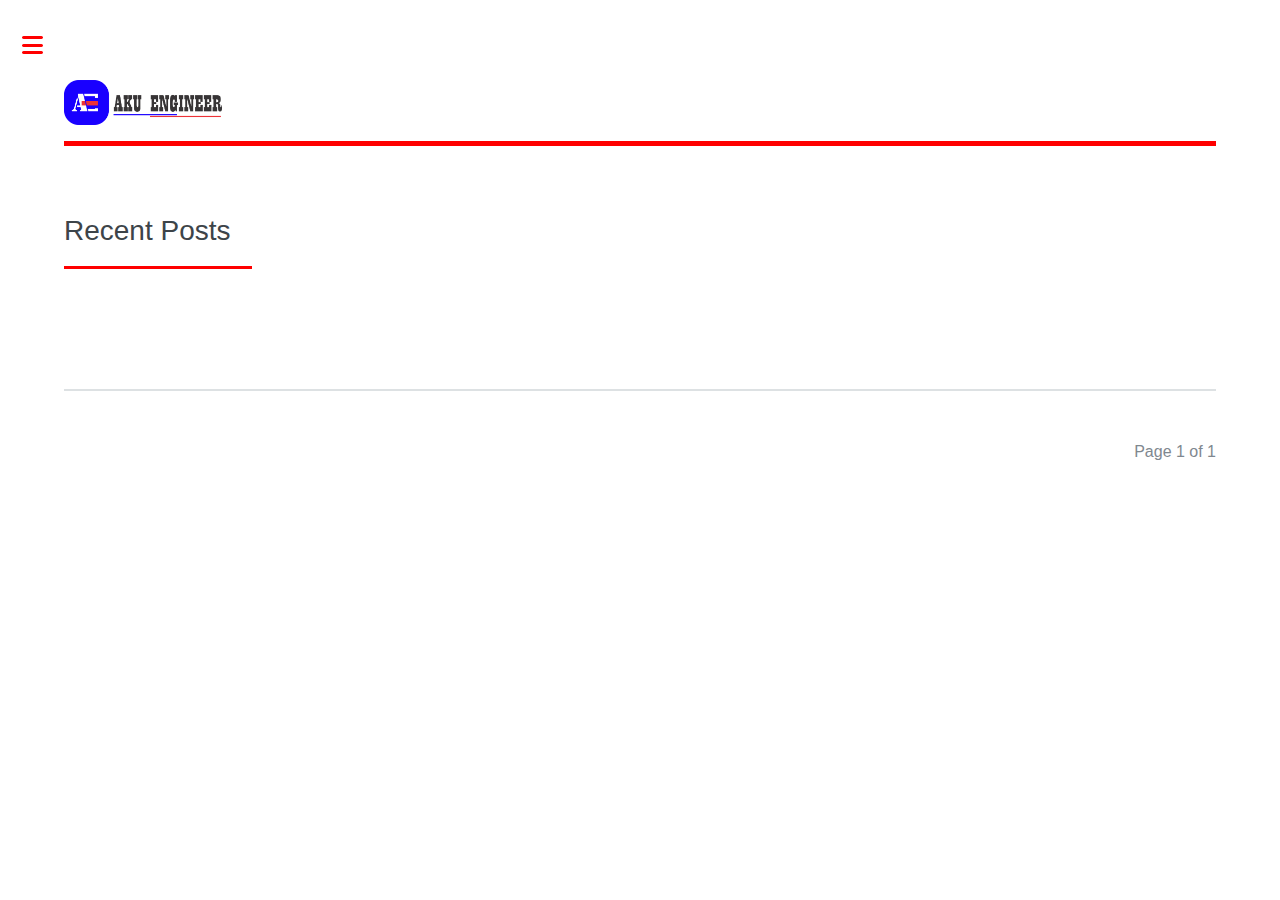
<file: index.html>
<!DOCTYPE html><html lang="en-gb"><head><meta charset="utf-8"><meta http-equiv="X-UA-Compatible" content="IE=edge"><meta name="viewport" content="width=device-width,initial-scale=1,user-scalable=no"><title>Aku Engineer</title><meta name="generator" content="Publii Open-Source CMS for Static Site"><link rel="canonical" href="https://21mikazuki.github.io/Akuengineer/"><link rel="alternate" type="application/atom+xml" href="https://21mikazuki.github.io/Akuengineer/feed.xml"><link rel="alternate" type="application/json" href="https://21mikazuki.github.io/Akuengineer/feed.json"><meta property="og:title" content="Aku Engineer"><meta property="og:image" content="https://21mikazuki.github.io/Akuengineer/media/website/Logo-3.png"><meta property="og:image:width" content="2479"><meta property="og:image:height" content="706"><meta property="og:site_name" content="Aku Engineer"><meta property="og:description" content=""><meta property="og:url" content="https://21mikazuki.github.io/Akuengineer/"><meta property="og:type" content="website"><link rel="stylesheet" href="https://21mikazuki.github.io/Akuengineer/assets/css/fontawesome-all.min.css?v=85514f933f9e0b82460af63f1a403fa5"><link rel="stylesheet" href="https://21mikazuki.github.io/Akuengineer/assets/css/style.css?v=002869684028ba3f0daab5311c198d74"><script type="application/ld+json">{"@context":"http://schema.org","@type":"Organization","name":"Aku Engineer","logo":"https://21mikazuki.github.io/Akuengineer/media/website/Logo-3.png","url":"https://21mikazuki.github.io/Akuengineer/"}</script><noscript><style>img[loading] {
                    opacity: 1;
                }</style></noscript></head><body class="is-preload"><div id="wrapper"><div id="main"><div class="inner"><header id="header"><a class="logo logo-image" href="https://21mikazuki.github.io/Akuengineer/"><img src="https://21mikazuki.github.io/Akuengineer/media/website/Logo-3.png" alt="Aku Engineer" width="2479" height="706"></a></header><section><header class="major"><h2>Recent Posts</h2></header><div class="posts"></div></section><nav class="pagination desc"><small>Page 1 of 1</small></nav></div></div><div id="sidebar"><div class="inner"><div id="search" class="alt"></div><nav id="menu"><header class="major"><h2>Menu</h2></header></nav><footer id="footer"><p class="copyright">© Aku Engineer - All rights reserved</p></footer></div></div></div><script src="https://21mikazuki.github.io/Akuengineer/assets/js/jquery.min.js?v=7c14a783dfeb3d238ccd3edd840d82ee"></script><script src="https://21mikazuki.github.io/Akuengineer/assets/js/browser.min.js?v=c07298dd19048a8a69ad97e754dfe8d0"></script><script src="https://21mikazuki.github.io/Akuengineer/assets/js/breakpoints.min.js?v=81a479eb099e3b187613943b085923b8"></script><script src="https://21mikazuki.github.io/Akuengineer/assets/js/util.min.js?v=cbdaf7c20ac2883c77ae23acfbabd47e"></script><script src="https://21mikazuki.github.io/Akuengineer/assets/js/main.min.js?v=08add7f6d435054ad38ec38d7cf8be40"></script><script>var images=document.querySelectorAll("img[loading]");for(var i=0;i<images.length;i++){if(images[i].complete){images[i].classList.add("is-loaded")}else{images[i].addEventListener("load",function(){this.classList.add("is-loaded")},false)}};</script></body></html>
</file>
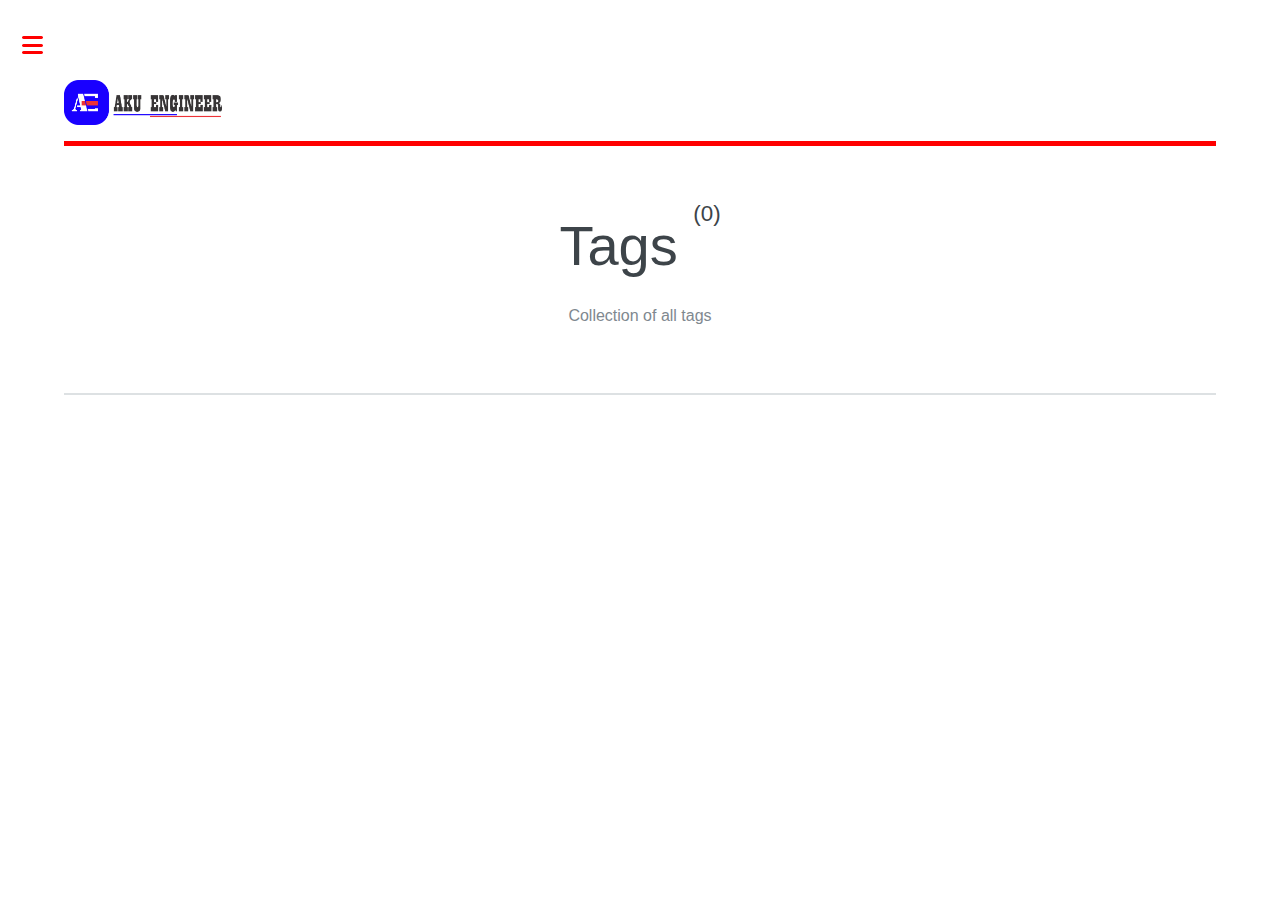
<file: tags/index.html>
<!DOCTYPE html><html lang="en-gb"><head><meta charset="utf-8"><meta http-equiv="X-UA-Compatible" content="IE=edge"><meta name="viewport" content="width=device-width,initial-scale=1,user-scalable=no"><title>All tags - Aku Engineer</title><meta name="robots" content="noindex, follow"><meta name="generator" content="Publii Open-Source CMS for Static Site"><link rel="alternate" type="application/atom+xml" href="https://21mikazuki.github.io/Akuengineer/feed.xml"><link rel="alternate" type="application/json" href="https://21mikazuki.github.io/Akuengineer/feed.json"><meta property="og:title" content="Aku Engineer"><meta property="og:image" content="https://21mikazuki.github.io/Akuengineer/media/website/Logo-3.png"><meta property="og:image:width" content="2479"><meta property="og:image:height" content="706"><meta property="og:site_name" content="Aku Engineer"><meta property="og:description" content=""><meta property="og:url" content="https://21mikazuki.github.io/Akuengineer/tags/"><meta property="og:type" content="website"><link rel="stylesheet" href="https://21mikazuki.github.io/Akuengineer/assets/css/fontawesome-all.min.css?v=85514f933f9e0b82460af63f1a403fa5"><link rel="stylesheet" href="https://21mikazuki.github.io/Akuengineer/assets/css/style.css?v=002869684028ba3f0daab5311c198d74"><script type="application/ld+json">{"@context":"http://schema.org","@type":"Organization","name":"Aku Engineer","logo":"https://21mikazuki.github.io/Akuengineer/media/website/Logo-3.png","url":"https://21mikazuki.github.io/Akuengineer/"}</script><noscript><style>img[loading] {
                    opacity: 1;
                }</style></noscript></head><body class="is-preload"><div id="wrapper"><div id="main"><div class="inner"><header id="header"><a class="logo logo-image" href="https://21mikazuki.github.io/Akuengineer/"><img src="https://21mikazuki.github.io/Akuengineer/media/website/Logo-3.png" alt="Aku Engineer" width="2479" height="706"></a></header><div class="page-header"><h1>Tags <sup>(0)</sup></h1><p>Collection of all tags</p></div><section><div class="posts"></div></section></div></div><div id="sidebar"><div class="inner"><div id="search" class="alt"></div><nav id="menu"><header class="major"><h2>Menu</h2></header></nav><footer id="footer"><p class="copyright">© Aku Engineer - All rights reserved</p></footer></div></div></div><script src="https://21mikazuki.github.io/Akuengineer/assets/js/jquery.min.js?v=7c14a783dfeb3d238ccd3edd840d82ee"></script><script src="https://21mikazuki.github.io/Akuengineer/assets/js/browser.min.js?v=c07298dd19048a8a69ad97e754dfe8d0"></script><script src="https://21mikazuki.github.io/Akuengineer/assets/js/breakpoints.min.js?v=81a479eb099e3b187613943b085923b8"></script><script src="https://21mikazuki.github.io/Akuengineer/assets/js/util.min.js?v=cbdaf7c20ac2883c77ae23acfbabd47e"></script><script src="https://21mikazuki.github.io/Akuengineer/assets/js/main.min.js?v=08add7f6d435054ad38ec38d7cf8be40"></script><script>var images=document.querySelectorAll("img[loading]");for(var i=0;i<images.length;i++){if(images[i].complete){images[i].classList.add("is-loaded")}else{images[i].addEventListener("load",function(){this.classList.add("is-loaded")},false)}};</script></body></html>
</file>
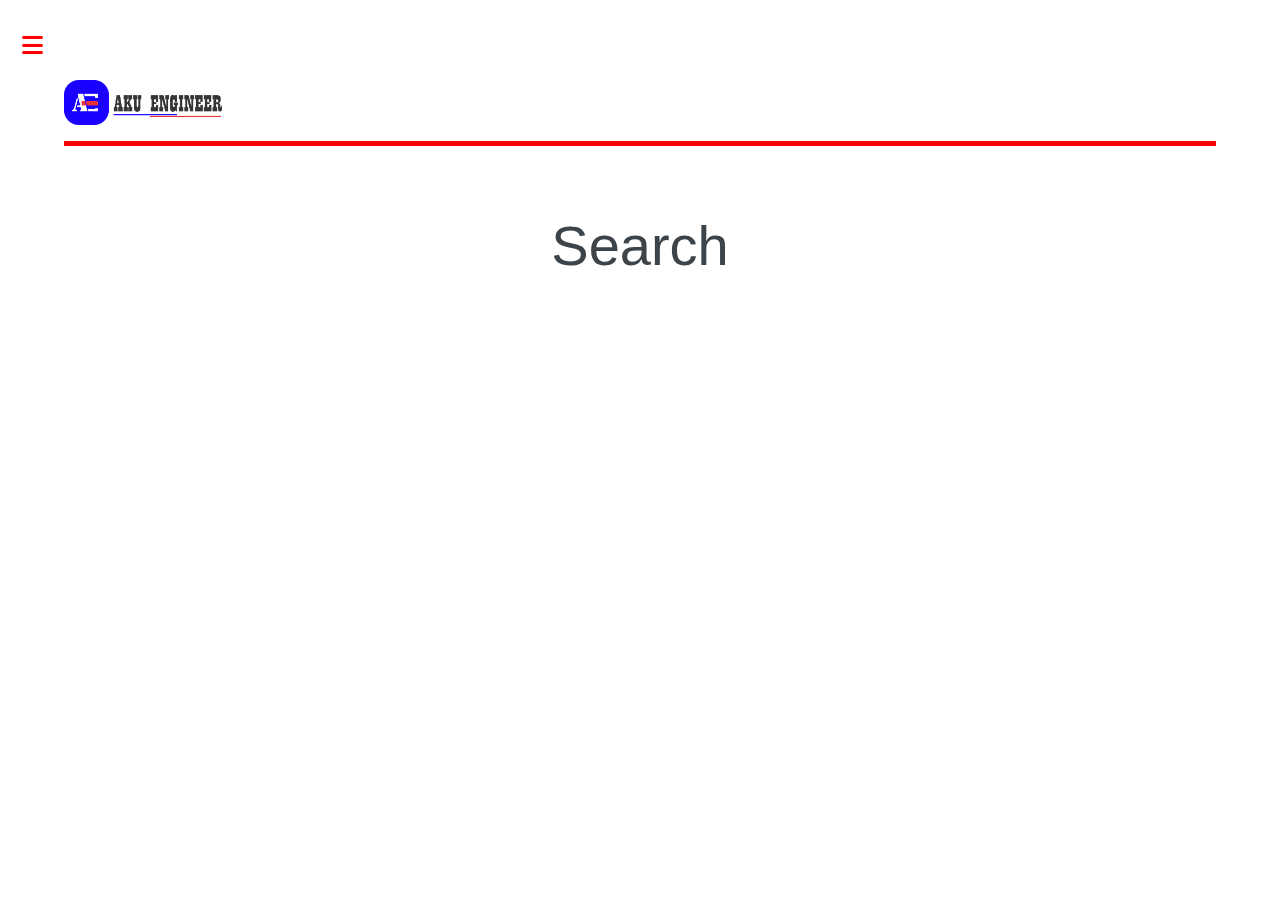
<file: search.html>
<!DOCTYPE html><html lang="en-gb"><head><meta charset="utf-8"><meta http-equiv="X-UA-Compatible" content="IE=edge"><meta name="viewport" content="width=device-width,initial-scale=1,user-scalable=no"><title>Search - Aku Engineer</title><meta name="robots" content="noindex, follow"><meta name="generator" content="Publii Open-Source CMS for Static Site"><link rel="alternate" type="application/atom+xml" href="https://21mikazuki.github.io/Akuengineer/feed.xml"><link rel="alternate" type="application/json" href="https://21mikazuki.github.io/Akuengineer/feed.json"><meta property="og:title" content="Aku Engineer"><meta property="og:image" content="https://21mikazuki.github.io/Akuengineer/media/website/Logo-3.png"><meta property="og:image:width" content="2479"><meta property="og:image:height" content="706"><meta property="og:site_name" content="Aku Engineer"><meta property="og:description" content=""><meta property="og:url" content="https://21mikazuki.github.io/Akuengineer/"><meta property="og:type" content="website"><link rel="stylesheet" href="https://21mikazuki.github.io/Akuengineer/assets/css/fontawesome-all.min.css?v=85514f933f9e0b82460af63f1a403fa5"><link rel="stylesheet" href="https://21mikazuki.github.io/Akuengineer/assets/css/style.css?v=002869684028ba3f0daab5311c198d74"><script type="application/ld+json">{"@context":"http://schema.org","@type":"Organization","name":"Aku Engineer","logo":"https://21mikazuki.github.io/Akuengineer/media/website/Logo-3.png","url":"https://21mikazuki.github.io/Akuengineer/"}</script><noscript><style>img[loading] {
                    opacity: 1;
                }</style></noscript></head><body class="is-preload"><div id="wrapper"><div id="main"><div class="inner"><header id="header"><a class="logo logo-image" href="https://21mikazuki.github.io/Akuengineer/"><img src="https://21mikazuki.github.io/Akuengineer/media/website/Logo-3.png" alt="Aku Engineer" width="2479" height="706"></a></header><article class="post"><header class="main post__header"><h1>Search</h1></header><div class="post__inner"></div></article></div></div><div id="sidebar"><div class="inner"><div id="search" class="alt"></div><nav id="menu"><header class="major"><h2>Menu</h2></header></nav><footer id="footer"><p class="copyright">© Aku Engineer - All rights reserved</p></footer></div></div></div><script src="https://21mikazuki.github.io/Akuengineer/assets/js/jquery.min.js?v=7c14a783dfeb3d238ccd3edd840d82ee"></script><script src="https://21mikazuki.github.io/Akuengineer/assets/js/browser.min.js?v=c07298dd19048a8a69ad97e754dfe8d0"></script><script src="https://21mikazuki.github.io/Akuengineer/assets/js/breakpoints.min.js?v=81a479eb099e3b187613943b085923b8"></script><script src="https://21mikazuki.github.io/Akuengineer/assets/js/util.min.js?v=cbdaf7c20ac2883c77ae23acfbabd47e"></script><script src="https://21mikazuki.github.io/Akuengineer/assets/js/main.min.js?v=08add7f6d435054ad38ec38d7cf8be40"></script><script>var images=document.querySelectorAll("img[loading]");for(var i=0;i<images.length;i++){if(images[i].complete){images[i].classList.add("is-loaded")}else{images[i].addEventListener("load",function(){this.classList.add("is-loaded")},false)}};</script></body></html>
</file>
